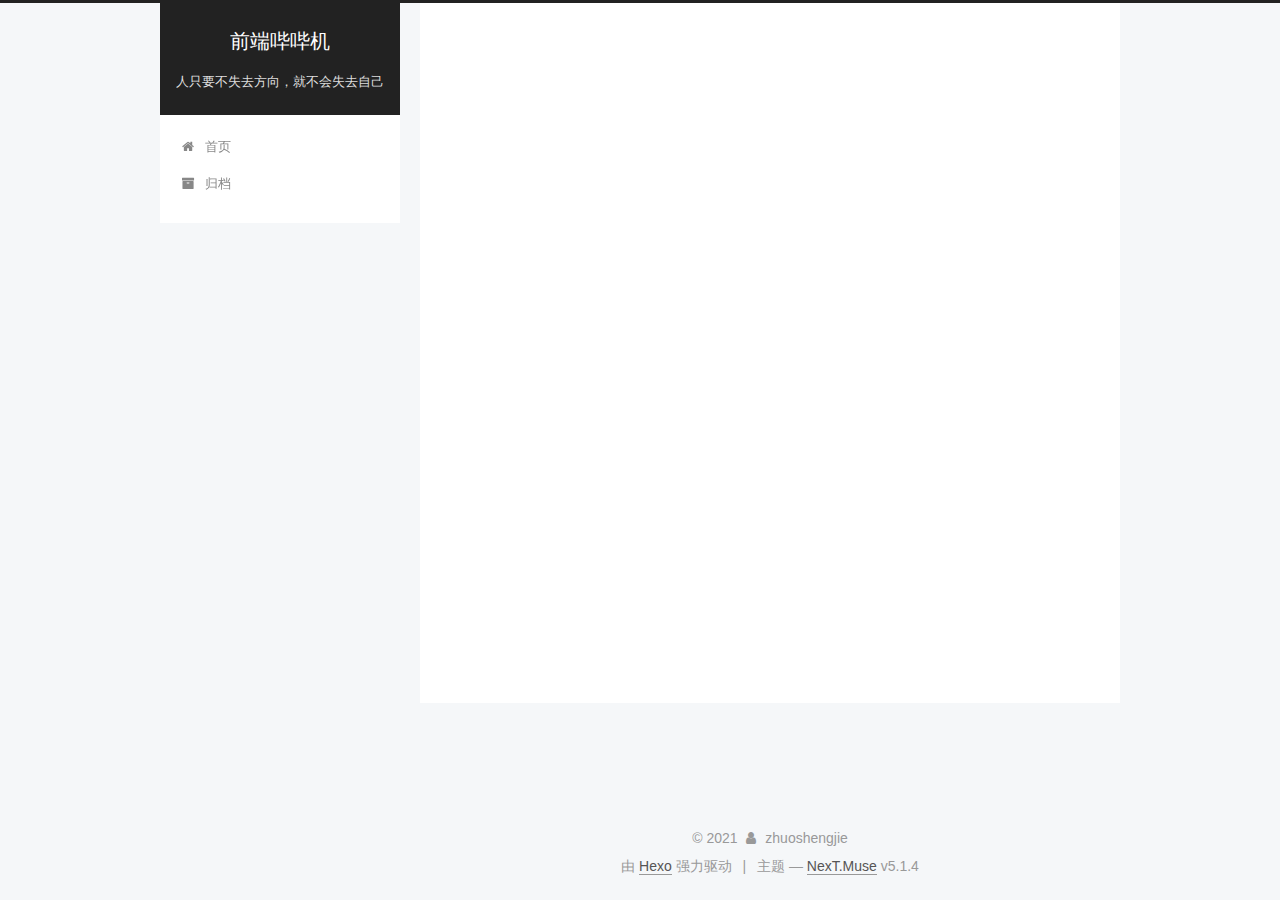
<file: 2021/04/24/firstEssay/index.html>
<!DOCTYPE html>



  


<html class="theme-next muse use-motion" lang="zh-Hans">
<head>
  <meta charset="UTF-8"/>
<meta http-equiv="X-UA-Compatible" content="IE=edge" />
<meta name="viewport" content="width=device-width, initial-scale=1, maximum-scale=1"/>
<meta name="theme-color" content="#222">









<meta http-equiv="Cache-Control" content="no-transform" />
<meta http-equiv="Cache-Control" content="no-siteapp" />
















  
  
  <link href="/lib/fancybox/source/jquery.fancybox.css?v=2.1.5" rel="stylesheet" type="text/css" />







<link href="/lib/font-awesome/css/font-awesome.min.css?v=4.6.2" rel="stylesheet" type="text/css" />

<link href="/css/main.css?v=5.1.4" rel="stylesheet" type="text/css" />


  <link rel="apple-touch-icon" sizes="180x180" href="/images/apple-touch-icon-next.png?v=5.1.4">


  <link rel="icon" type="image/png" sizes="32x32" href="/images/favicon-32x32-next.png?v=5.1.4">


  <link rel="icon" type="image/png" sizes="16x16" href="/images/favicon-16x16-next.png?v=5.1.4">


  <link rel="mask-icon" href="/images/logo.svg?v=5.1.4" color="#222">





  <meta name="keywords" content="Hexo, NexT" />










<meta name="description" content="title: 我的第一篇文章我的第一篇文章">
<meta property="og:type" content="article">
<meta property="og:title" content="前端哔哔机">
<meta property="og:url" content="http://example.com/2021/04/24/firstEssay/index.html">
<meta property="og:site_name" content="前端哔哔机">
<meta property="og:description" content="title: 我的第一篇文章我的第一篇文章">
<meta property="og:locale">
<meta property="article:published_time" content="2021-04-23T17:37:24.710Z">
<meta property="article:modified_time" content="2021-04-23T17:38:10.902Z">
<meta property="article:author" content="zhuoshengjie">
<meta name="twitter:card" content="summary">



<script type="text/javascript" id="hexo.configurations">
  var NexT = window.NexT || {};
  var CONFIG = {
    root: '',
    scheme: 'Muse',
    version: '5.1.4',
    sidebar: {"position":"left","display":"post","offset":12,"b2t":false,"scrollpercent":false,"onmobile":false},
    fancybox: true,
    tabs: true,
    motion: {"enable":true,"async":false,"transition":{"post_block":"fadeIn","post_header":"slideDownIn","post_body":"slideDownIn","coll_header":"slideLeftIn","sidebar":"slideUpIn"}},
    duoshuo: {
      userId: '0',
      author: '博主'
    },
    algolia: {
      applicationID: '',
      apiKey: '',
      indexName: '',
      hits: {"per_page":10},
      labels: {"input_placeholder":"Search for Posts","hits_empty":"We didn't find any results for the search: ${query}","hits_stats":"${hits} results found in ${time} ms"}
    }
  };
</script>



  <link rel="canonical" href="http://example.com/2021/04/24/firstEssay/"/>





  <title> | 前端哔哔机</title>
  








<meta name="generator" content="Hexo 5.4.0"></head>

<body itemscope itemtype="http://schema.org/WebPage" lang="zh-Hans">

  
  
    
  

  <div class="container sidebar-position-left page-post-detail">
    <div class="headband"></div>

    <header id="header" class="header" itemscope itemtype="http://schema.org/WPHeader">
      <div class="header-inner"><div class="site-brand-wrapper">
  <div class="site-meta ">
    

    <div class="custom-logo-site-title">
      <a href="/"  class="brand" rel="start">
        <span class="logo-line-before"><i></i></span>
        <span class="site-title">前端哔哔机</span>
        <span class="logo-line-after"><i></i></span>
      </a>
    </div>
      
        <p class="site-subtitle">人只要不失去方向，就不会失去自己</p>
      
  </div>

  <div class="site-nav-toggle">
    <button>
      <span class="btn-bar"></span>
      <span class="btn-bar"></span>
      <span class="btn-bar"></span>
    </button>
  </div>
</div>

<nav class="site-nav">
  

  
    <ul id="menu" class="menu">
      
        
        <li class="menu-item menu-item-home">
          <a href="/%20" rel="section">
            
              <i class="menu-item-icon fa fa-fw fa-home"></i> <br />
            
            首页
          </a>
        </li>
      
        
        <li class="menu-item menu-item-archives">
          <a href="/archives/%20" rel="section">
            
              <i class="menu-item-icon fa fa-fw fa-archive"></i> <br />
            
            归档
          </a>
        </li>
      

      
    </ul>
  

  
</nav>



 </div>
    </header>

    <main id="main" class="main">
      <div class="main-inner">
        <div class="content-wrap">
          <div id="content" class="content">
            

  <div id="posts" class="posts-expand">
    

  

  
  
  

  <article class="post post-type-normal" itemscope itemtype="http://schema.org/Article">
  
  
  
  <div class="post-block">
    <link itemprop="mainEntityOfPage" href="http://example.com/2021/04/24/firstEssay/">

    <span hidden itemprop="author" itemscope itemtype="http://schema.org/Person">
      <meta itemprop="name" content="">
      <meta itemprop="description" content="">
      <meta itemprop="image" content="/images/avatar.gif">
    </span>

    <span hidden itemprop="publisher" itemscope itemtype="http://schema.org/Organization">
      <meta itemprop="name" content="前端哔哔机">
    </span>

    
      <header class="post-header">

        
        
          <h1 class="post-title" itemprop="name headline"></h1>
        

        <div class="post-meta">
          <span class="post-time">
            
              <span class="post-meta-item-icon">
                <i class="fa fa-calendar-o"></i>
              </span>
              
                <span class="post-meta-item-text">发表于</span>
              
              <time title="创建于" itemprop="dateCreated datePublished" datetime="2021-04-24T01:37:24+08:00">
                2021-04-24
              </time>
            

            

            
          </span>

          

          
            
          

          
          

          

          

          

        </div>
      </header>
    

    
    
    
    <div class="post-body" itemprop="articleBody">

      
      

      
        <hr>
<h2 id="title-我的第一篇文章"><a href="#title-我的第一篇文章" class="headerlink" title=" title: 我的第一篇文章"></a> title: 我的第一篇文章</h2><p><strong>我的第一篇文章</strong></p>

      
    </div>
    
    
    

    

    

    

    <footer class="post-footer">
      

      
      
      

      
        <div class="post-nav">
          <div class="post-nav-next post-nav-item">
            
              <a href="/2021/04/24/hello-world/" rel="next" title="Hello World">
                <i class="fa fa-chevron-left"></i> Hello World
              </a>
            
          </div>

          <span class="post-nav-divider"></span>

          <div class="post-nav-prev post-nav-item">
            
          </div>
        </div>
      

      
      
    </footer>
  </div>
  
  
  
  </article>



    <div class="post-spread">
      
    </div>
  </div>


          </div>
          


          

  



        </div>
        
          
  
  <div class="sidebar-toggle">
    <div class="sidebar-toggle-line-wrap">
      <span class="sidebar-toggle-line sidebar-toggle-line-first"></span>
      <span class="sidebar-toggle-line sidebar-toggle-line-middle"></span>
      <span class="sidebar-toggle-line sidebar-toggle-line-last"></span>
    </div>
  </div>

  <aside id="sidebar" class="sidebar">
    
    <div class="sidebar-inner">

      

      
        <ul class="sidebar-nav motion-element">
          <li class="sidebar-nav-toc sidebar-nav-active" data-target="post-toc-wrap">
            文章目录
          </li>
          <li class="sidebar-nav-overview" data-target="site-overview-wrap">
            站点概览
          </li>
        </ul>
      

      <section class="site-overview-wrap sidebar-panel">
        <div class="site-overview">
          <div class="site-author motion-element" itemprop="author" itemscope itemtype="http://schema.org/Person">
            
              <p class="site-author-name" itemprop="name"></p>
              <p class="site-description motion-element" itemprop="description"></p>
          </div>

          <nav class="site-state motion-element">

            
              <div class="site-state-item site-state-posts">
              
                <a href="/archives/%20%7C%7C%20archive">
              
                  <span class="site-state-item-count">2</span>
                  <span class="site-state-item-name">日志</span>
                </a>
              </div>
            

            

            

          </nav>

          

          

          
          

          
          

          

        </div>
      </section>

      
      <!--noindex-->
        <section class="post-toc-wrap motion-element sidebar-panel sidebar-panel-active">
          <div class="post-toc">

            
              
            

            
              <div class="post-toc-content"><ol class="nav"><li class="nav-item nav-level-2"><a class="nav-link" href="#title-%E6%88%91%E7%9A%84%E7%AC%AC%E4%B8%80%E7%AF%87%E6%96%87%E7%AB%A0"><span class="nav-number">1.</span> <span class="nav-text"> title: 我的第一篇文章</span></a></li></ol></div>
            

          </div>
        </section>
      <!--/noindex-->
      

      

    </div>
  </aside>


        
      </div>
    </main>

    <footer id="footer" class="footer">
      <div class="footer-inner">
        <div class="copyright">&copy; <span itemprop="copyrightYear">2021</span>
  <span class="with-love">
    <i class="fa fa-user"></i>
  </span>
  <span class="author" itemprop="copyrightHolder">zhuoshengjie</span>

  
</div>


  <div class="powered-by">由 <a class="theme-link" target="_blank" href="https://hexo.io">Hexo</a> 强力驱动</div>



  <span class="post-meta-divider">|</span>



  <div class="theme-info">主题 &mdash; <a class="theme-link" target="_blank" href="https://github.com/iissnan/hexo-theme-next">NexT.Muse</a> v5.1.4</div>




        







        
      </div>
    </footer>

    
      <div class="back-to-top">
        <i class="fa fa-arrow-up"></i>
        
      </div>
    

    

  </div>

  

<script type="text/javascript">
  if (Object.prototype.toString.call(window.Promise) !== '[object Function]') {
    window.Promise = null;
  }
</script>









  












  
  
    <script type="text/javascript" src="/lib/jquery/index.js?v=2.1.3"></script>
  

  
  
    <script type="text/javascript" src="/lib/fastclick/lib/fastclick.min.js?v=1.0.6"></script>
  

  
  
    <script type="text/javascript" src="/lib/jquery_lazyload/jquery.lazyload.js?v=1.9.7"></script>
  

  
  
    <script type="text/javascript" src="/lib/velocity/velocity.min.js?v=1.2.1"></script>
  

  
  
    <script type="text/javascript" src="/lib/velocity/velocity.ui.min.js?v=1.2.1"></script>
  

  
  
    <script type="text/javascript" src="/lib/fancybox/source/jquery.fancybox.pack.js?v=2.1.5"></script>
  


  


  <script type="text/javascript" src="/js/src/utils.js?v=5.1.4"></script>

  <script type="text/javascript" src="/js/src/motion.js?v=5.1.4"></script>



  
  

  
  <script type="text/javascript" src="/js/src/scrollspy.js?v=5.1.4"></script>
<script type="text/javascript" src="/js/src/post-details.js?v=5.1.4"></script>



  


  <script type="text/javascript" src="/js/src/bootstrap.js?v=5.1.4"></script>



  


  




	





  





  












  





  

  

  

  
  

  

  

  

</body>
</html>
</file>
<file: css/main.css>
/* normalize.css v3.0.2 | MIT License | git.io/normalize */
html {
  font-family: sans-serif; /* 1 */
  -ms-text-size-adjust: 100%; /* 2 */
  -webkit-text-size-adjust: 100%; /* 2 */
}
body {
  margin: 0;
}
article,
aside,
details,
figcaption,
figure,
footer,
header,
hgroup,
main,
menu,
nav,
section,
summary {
  display: block;
}
audio,
canvas,
progress,
video {
  display: inline-block; /* 1 */
  vertical-align: baseline; /* 2 */
}
audio:not([controls]) {
  display: none;
  height: 0;
}
[hidden],
template {
  display: none;
}
a {
  background-color: transparent;
}
a:active,
a:hover {
  outline: 0;
}
abbr[title] {
  border-bottom: 1px dotted;
}
b,
strong {
  font-weight: bold;
}
dfn {
  font-style: italic;
}
h1 {
  font-size: 2em;
  margin: 0.67em 0;
}
mark {
  background: #ff0;
  color: #000;
}
small {
  font-size: 80%;
}
sub,
sup {
  font-size: 75%;
  line-height: 0;
  position: relative;
  vertical-align: baseline;
}
sup {
  top: -0.5em;
}
sub {
  bottom: -0.25em;
}
img {
  border: 0;
}
svg:not(:root) {
  overflow: hidden;
}
figure {
  margin: 1em 40px;
}
hr {
  -moz-box-sizing: content-box;
  box-sizing: content-box;
  height: 0;
}
pre {
  overflow: auto;
}
code,
kbd,
pre,
samp {
  font-family: monospace, monospace;
  font-size: 1em;
}
button,
input,
optgroup,
select,
textarea {
  color: inherit; /* 1 */
  font: inherit; /* 2 */
  margin: 0; /* 3 */
}
button {
  overflow: visible;
}
button,
select {
  text-transform: none;
}
button,
html input[type="button"],
input[type="reset"],
input[type="submit"] {
  -webkit-appearance: button; /* 2 */
  cursor: pointer; /* 3 */
}
button[disabled],
html input[disabled] {
  cursor: default;
}
button::-moz-focus-inner,
input::-moz-focus-inner {
  border: 0;
  padding: 0;
}
input {
  line-height: normal;
}
input[type="checkbox"],
input[type="radio"] {
  box-sizing: border-box; /* 1 */
  padding: 0; /* 2 */
}
input[type="number"]::-webkit-inner-spin-button,
input[type="number"]::-webkit-outer-spin-button {
  height: auto;
}
input[type="search"] {
  -webkit-appearance: textfield; /* 1 */
  -moz-box-sizing: content-box;
  -webkit-box-sizing: content-box; /* 2 */
  box-sizing: content-box;
}
input[type="search"]::-webkit-search-cancel-button,
input[type="search"]::-webkit-search-decoration {
  -webkit-appearance: none;
}
fieldset {
  border: 1px solid #c0c0c0;
  margin: 0 2px;
  padding: 0.35em 0.625em 0.75em;
}
legend {
  border: 0; /* 1 */
  padding: 0; /* 2 */
}
textarea {
  overflow: auto;
}
optgroup {
  font-weight: bold;
}
table {
  border-collapse: collapse;
  border-spacing: 0;
}
td,
th {
  padding: 0;
}
::selection {
  background: #262a30;
  color: #fff;
}
body {
  position: relative;
  font-family: 'Lato', "PingFang SC", "Microsoft YaHei", sans-serif;
  font-size: 14px;
  line-height: 2;
  color: #555;
  background: #f5f7f9;
}
@media (max-width: 767px) {
  body {
    padding-right: 0 !important;
  }
}
@media (min-width: 768px) and (max-width: 991px) {
  body {
    padding-right: 0 !important;
  }
}
@media (min-width: 1600px) {
  body {
    font-size: 16px;
  }
}
h1,
h2,
h3,
h4,
h5,
h6 {
  margin: 0;
  padding: 0;
  font-weight: bold;
  line-height: 1.5;
  font-family: 'Lato', "PingFang SC", "Microsoft YaHei", sans-serif;
}
h2,
h3,
h4,
h5,
h6 {
  margin: 20px 0 15px;
}
h1 {
  font-size: 22px;
}
@media (max-width: 767px) {
  h1 {
    font-size: 18px;
  }
}
h2 {
  font-size: 20px;
}
@media (max-width: 767px) {
  h2 {
    font-size: 16px;
  }
}
h3 {
  font-size: 18px;
}
@media (max-width: 767px) {
  h3 {
    font-size: 14px;
  }
}
h4 {
  font-size: 16px;
}
@media (max-width: 767px) {
  h4 {
    font-size: 12px;
  }
}
h5 {
  font-size: 14px;
}
@media (max-width: 767px) {
  h5 {
    font-size: 10px;
  }
}
h6 {
  font-size: 12px;
}
@media (max-width: 767px) {
  h6 {
    font-size: 8px;
  }
}
p {
  margin: 0 0 20px 0;
}
a {
  color: #555;
  text-decoration: none;
  outline: none;
  border-bottom: 1px solid #999;
  word-wrap: break-word;
}
a:hover {
  color: #222;
  border-bottom-color: #222;
}
blockquote {
  margin: 0;
  padding: 0;
}
img {
  display: block;
  margin: auto;
  max-width: 100%;
  height: auto;
}
hr {
  margin: 40px 0;
  height: 3px;
  border: none;
  background-color: #ddd;
  background-image: repeating-linear-gradient(-45deg, #fff, #fff 4px, transparent 4px, transparent 8px);
}
blockquote {
  padding: 0 15px;
  color: #666;
  border-left: 4px solid #ddd;
}
blockquote cite::before {
  content: "-";
  padding: 0 5px;
}
dt {
  font-weight: 700;
}
dd {
  margin: 0;
  padding: 0;
}
kbd {
  border: 1px solid #ccc;
  border-radius: 0.2em;
  box-shadow: 0.1em 0.1em 0.2em rgba(0,0,0,0.1);
  background-color: #f9f9f9;
  font-family: inherit;
  background-image: -webkit-linear-gradient(top, #eee, #fff, #eee);
  padding: 0.1em 0.3em;
  white-space: nowrap;
}
.text-left {
  text-align: left;
}
.text-center {
  text-align: center;
}
.text-right {
  text-align: right;
}
.text-justify {
  text-align: justify;
}
.text-nowrap {
  white-space: nowrap;
}
.text-lowercase {
  text-transform: lowercase;
}
.text-uppercase {
  text-transform: uppercase;
}
.text-capitalize {
  text-transform: capitalize;
}
.center-block {
  display: block;
  margin-left: auto;
  margin-right: auto;
}
.clearfix:before,
.clearfix:after {
  content: " ";
  display: table;
}
.clearfix:after {
  clear: both;
}
.pullquote {
  width: 45%;
}
.pullquote.left {
  float: left;
  margin-left: 5px;
  margin-right: 10px;
}
.pullquote.right {
  float: right;
  margin-left: 10px;
  margin-right: 5px;
}
.affix.affix.affix {
  position: fixed;
}
.translation {
  margin-top: -20px;
  font-size: 14px;
  color: #999;
}
.scrollbar-measure {
  width: 100px;
  height: 100px;
  overflow: scroll;
  position: absolute;
  top: -9999px;
}
.use-motion .motion-element {
  opacity: 0;
}
table {
  margin: 20px 0;
  width: 100%;
  border-collapse: collapse;
  border-spacing: 0;
  border: 1px solid #ddd;
  font-size: 14px;
  table-layout: fixed;
  word-wrap: break-all;
}
table>tbody>tr:nth-of-type(odd) {
  background-color: #f9f9f9;
}
table>tbody>tr:hover {
  background-color: #f5f5f5;
}
caption,
th,
td {
  padding: 8px;
  text-align: left;
  vertical-align: middle;
  font-weight: normal;
}
th,
td {
  border-bottom: 3px solid #ddd;
  border-right: 1px solid #eee;
}
th {
  padding-bottom: 10px;
  font-weight: 700;
}
td {
  border-bottom-width: 1px;
}
html,
body {
  height: 100%;
}
.container {
  position: relative;
  min-height: 100%;
}
.header-inner {
  margin: 0 auto;
  padding: 100px 0 70px;
  width: 700px;
}
@media (min-width: 1600px) {
  .container .header-inner {
    width: 900px;
  }
}
.main {
  padding-bottom: 150px;
}
.main-inner {
  margin: 0 auto;
  width: 700px;
}
@media (min-width: 1600px) {
  .container .main-inner {
    width: 900px;
  }
}
.footer {
  position: absolute;
  left: 0;
  bottom: 0;
  width: 100%;
  min-height: 50px;
}
.footer-inner {
  box-sizing: border-box;
  margin: 20px auto;
  width: 700px;
}
@media (min-width: 1600px) {
  .container .footer-inner {
    width: 900px;
  }
}
pre,
.highlight {
  overflow: auto;
  margin: 20px 0;
  padding: 0;
  font-size: 13px;
  color: #4d4d4c;
  background: #f7f7f7;
  line-height: 1.6;
}
pre,
code {
  font-family: consolas, Menlo, "PingFang SC", "Microsoft YaHei", monospace;
}
code {
  padding: 2px 4px;
  word-wrap: break-word;
  color: #555;
  background: #eee;
  border-radius: 3px;
  font-size: 13px;
}
pre {
  padding: 10px;
}
pre code {
  padding: 0;
  color: #4d4d4c;
  background: none;
  text-shadow: none;
}
.highlight {
  border-radius: 1px;
}
.highlight pre {
  border: none;
  margin: 0;
  padding: 10px 0;
}
.highlight table {
  margin: 0;
  width: auto;
  border: none;
}
.highlight td {
  border: none;
  padding: 0;
}
.highlight figcaption {
  font-size: 1em;
  color: #4d4d4c;
  line-height: 1em;
  margin-bottom: 1em;
}
.highlight figcaption:before,
.highlight figcaption:after {
  content: " ";
  display: table;
}
.highlight figcaption:after {
  clear: both;
}
.highlight figcaption a {
  float: right;
  color: #4d4d4c;
}
.highlight figcaption a:hover {
  border-bottom-color: #4d4d4c;
}
.highlight .gutter pre {
  padding-left: 10px;
  padding-right: 10px;
  color: #869194;
  text-align: right;
  background-color: #eff2f3;
}
.highlight .code pre {
  width: 100%;
  padding-left: 10px;
  padding-right: 10px;
  background-color: #f7f7f7;
}
.highlight .line {
  height: 20px;
}
.gutter {
  -webkit-user-select: none;
  -moz-user-select: none;
  -ms-user-select: none;
  user-select: none;
}
.gist table {
  width: auto;
}
.gist table td {
  border: none;
}
pre .deletion {
  background: #fdd;
}
pre .addition {
  background: #dfd;
}
pre .meta {
  color: #8959a8;
}
pre .comment {
  color: #8e908c;
}
pre .variable,
pre .attribute,
pre .tag,
pre .regexp,
pre .ruby .constant,
pre .xml .tag .title,
pre .xml .pi,
pre .xml .doctype,
pre .html .doctype,
pre .css .id,
pre .css .class,
pre .css .pseudo {
  color: #c82829;
}
pre .number,
pre .preprocessor,
pre .built_in,
pre .literal,
pre .params,
pre .constant,
pre .command {
  color: #f5871f;
}
pre .ruby .class .title,
pre .css .rules .attribute,
pre .string,
pre .value,
pre .inheritance,
pre .header,
pre .ruby .symbol,
pre .xml .cdata,
pre .special,
pre .number,
pre .formula {
  color: #718c00;
}
pre .title,
pre .css .hexcolor {
  color: #3e999f;
}
pre .function,
pre .python .decorator,
pre .python .title,
pre .ruby .function .title,
pre .ruby .title .keyword,
pre .perl .sub,
pre .javascript .title,
pre .coffeescript .title {
  color: #4271ae;
}
pre .keyword,
pre .javascript .function {
  color: #8959a8;
}
.full-image.full-image.full-image.full-image {
  border: none;
  max-width: 100%;
  width: auto;
  margin: 20px auto 25px;
}
@media (min-width: 992px) {
  .full-image.full-image.full-image.full-image {
    max-width: none;
    width: 118%;
    margin: 0 -9%;
  }
}
.blockquote-center,
.page-home .post-type-quote blockquote,
.page-post-detail .post-type-quote blockquote {
  position: relative;
  margin: 40px 0;
  padding: 0;
  border-left: none;
  text-align: center;
}
.blockquote-center::before,
.page-home .post-type-quote blockquote::before,
.page-post-detail .post-type-quote blockquote::before,
.blockquote-center::after,
.page-home .post-type-quote blockquote::after,
.page-post-detail .post-type-quote blockquote::after {
  position: absolute;
  content: ' ';
  display: block;
  width: 100%;
  height: 24px;
  opacity: 0.2;
  background-repeat: no-repeat;
  background-position: 0 -6px;
  background-size: 22px 22px;
}
.blockquote-center::before,
.page-home .post-type-quote blockquote::before,
.page-post-detail .post-type-quote blockquote::before {
  top: -20px;
  background-image: url("../images/quote-l.svg");
  border-top: 1px solid #ccc;
}
.blockquote-center::after,
.page-home .post-type-quote blockquote::after,
.page-post-detail .post-type-quote blockquote::after {
  bottom: -20px;
  background-image: url("../images/quote-r.svg");
  border-bottom: 1px solid #ccc;
  background-position: 100% 8px;
}
.blockquote-center p,
.page-home .post-type-quote blockquote p,
.page-post-detail .post-type-quote blockquote p,
.blockquote-center div,
.page-home .post-type-quote blockquote div,
.page-post-detail .post-type-quote blockquote div {
  text-align: center;
}
.post .post-body .group-picture img {
  box-sizing: border-box;
  padding: 0 3px;
  border: none;
}
.post .group-picture-row {
  overflow: hidden;
  margin-top: 6px;
}
.post .group-picture-row:first-child {
  margin-top: 0;
}
.post .group-picture-column {
  float: left;
}
.page-post-detail .post-body .group-picture-column {
  float: none;
  margin-top: 10px;
  width: auto !important;
}
.page-post-detail .post-body .group-picture-column img {
  margin: 0 auto;
}
.page-archive .group-picture-container {
  overflow: hidden;
}
.page-archive .group-picture-row {
  float: left;
}
.page-archive .group-picture-row:first-child {
  margin-top: 6px;
}
.page-archive .group-picture-column {
  max-width: 150px;
  max-height: 150px;
}
.post-body .note {
  position: relative;
  padding: 15px;
  margin-bottom: 20px;
  border: 1px solid #eee;
  border-left-width: 5px;
  border-radius: 3px;
}
.post-body .note h2,
.post-body .note h3,
.post-body .note h4,
.post-body .note h5,
.post-body .note h6 {
  margin-top: 0;
  margin-bottom: 0;
  border-bottom: initial;
  padding-top: 0 !important;
}
.post-body .note p:first-child,
.post-body .note ul:first-child,
.post-body .note ol:first-child,
.post-body .note table:first-child,
.post-body .note pre:first-child,
.post-body .note blockquote:first-child {
  margin-top: 0;
}
.post-body .note p:last-child,
.post-body .note ul:last-child,
.post-body .note ol:last-child,
.post-body .note table:last-child,
.post-body .note pre:last-child,
.post-body .note blockquote:last-child {
  margin-bottom: 0;
}
.post-body .note.default {
  border-left-color: #777;
}
.post-body .note.default h2,
.post-body .note.default h3,
.post-body .note.default h4,
.post-body .note.default h5,
.post-body .note.default h6 {
  color: #777;
}
.post-body .note.primary {
  border-left-color: #6f42c1;
}
.post-body .note.primary h2,
.post-body .note.primary h3,
.post-body .note.primary h4,
.post-body .note.primary h5,
.post-body .note.primary h6 {
  color: #6f42c1;
}
.post-body .note.info {
  border-left-color: #428bca;
}
.post-body .note.info h2,
.post-body .note.info h3,
.post-body .note.info h4,
.post-body .note.info h5,
.post-body .note.info h6 {
  color: #428bca;
}
.post-body .note.success {
  border-left-color: #5cb85c;
}
.post-body .note.success h2,
.post-body .note.success h3,
.post-body .note.success h4,
.post-body .note.success h5,
.post-body .note.success h6 {
  color: #5cb85c;
}
.post-body .note.warning {
  border-left-color: #f0ad4e;
}
.post-body .note.warning h2,
.post-body .note.warning h3,
.post-body .note.warning h4,
.post-body .note.warning h5,
.post-body .note.warning h6 {
  color: #f0ad4e;
}
.post-body .note.danger {
  border-left-color: #d9534f;
}
.post-body .note.danger h2,
.post-body .note.danger h3,
.post-body .note.danger h4,
.post-body .note.danger h5,
.post-body .note.danger h6 {
  color: #d9534f;
}
.post-body .label {
  display: inline;
  padding: 0 2px;
  white-space: nowrap;
}
.post-body .label.default {
  background-color: #f0f0f0;
}
.post-body .label.primary {
  background-color: #efe6f7;
}
.post-body .label.info {
  background-color: #e5f2f8;
}
.post-body .label.success {
  background-color: #e7f4e9;
}
.post-body .label.warning {
  background-color: #fcf6e1;
}
.post-body .label.danger {
  background-color: #fae8eb;
}
.post-body .tabs {
  position: relative;
  display: block;
  margin-bottom: 20px;
  padding-top: 10px;
}
.post-body .tabs ul.nav-tabs {
  margin: 0;
  padding: 0;
  display: flex;
  margin-bottom: -1px;
}
@media (max-width: 413px) {
  .post-body .tabs ul.nav-tabs {
    display: block;
    margin-bottom: 5px;
  }
}
.post-body .tabs ul.nav-tabs li.tab {
  list-style-type: none !important;
  margin: 0 0.25em 0 0;
  border-top: 3px solid transparent;
  border-left: 1px solid transparent;
  border-right: 1px solid transparent;
}
@media (max-width: 413px) {
  .post-body .tabs ul.nav-tabs li.tab {
    margin: initial;
    border-top: 1px solid transparent;
    border-left: 3px solid transparent;
    border-right: 1px solid transparent;
    border-bottom: 1px solid transparent;
  }
}
.post-body .tabs ul.nav-tabs li.tab a {
  outline: 0;
  border-bottom: initial;
  display: block;
  line-height: 1.8em;
  padding: 0.25em 0.75em;
  transition-duration: 0.2s;
  transition-timing-function: ease-out;
  transition-delay: 0s;
}
.post-body .tabs ul.nav-tabs li.tab a i {
  width: 1.285714285714286em;
}
.post-body .tabs ul.nav-tabs li.tab.active {
  border-top: 3px solid #fc6423;
  border-left: 1px solid #ddd;
  border-right: 1px solid #ddd;
  background-color: #fff;
}
@media (max-width: 413px) {
  .post-body .tabs ul.nav-tabs li.tab.active {
    border-top: 1px solid #ddd;
    border-left: 3px solid #fc6423;
    border-right: 1px solid #ddd;
    border-bottom: 1px solid #ddd;
  }
}
.post-body .tabs ul.nav-tabs li.tab.active a {
  cursor: default;
  color: #555;
}
.post-body .tabs .tab-content {
  background-color: #fff;
}
.post-body .tabs .tab-content .tab-pane {
  border: 1px solid #ddd;
  padding: 20px 20px 0 20px;
}
.post-body .tabs .tab-content .tab-pane:not(.active) {
  display: none !important;
}
.post-body .tabs .tab-content .tab-pane.active {
  display: block !important;
}
.btn {
  display: inline-block;
  padding: 0 20px;
  font-size: 14px;
  color: #555;
  background: #fff;
  border: 2px solid #555;
  text-decoration: none;
  border-radius: 2px;
  transition-property: background-color;
  transition-duration: 0.2s;
  transition-timing-function: ease-in-out;
  transition-delay: 0s;
  line-height: 2;
}
.btn:hover {
  border-color: #222;
  color: #fff;
  background: #222;
}
.btn +.btn {
  margin: 0 0 8px 8px;
}
.btn .fa-fw {
  width: 1.285714285714286em;
  text-align: left;
}
.btn-bar {
  display: block;
  width: 22px;
  height: 2px;
  background: #555;
  border-radius: 1px;
}
.btn-bar+.btn-bar {
  margin-top: 4px;
}
.pagination {
  margin: 120px 0 40px;
  text-align: center;
  border-top: 1px solid #eee;
}
.page-number-basic,
.pagination .prev,
.pagination .next,
.pagination .page-number,
.pagination .space {
  display: inline-block;
  position: relative;
  top: -1px;
  margin: 0 10px;
  padding: 0 11px;
}
@media (max-width: 767px) {
  .page-number-basic,
  .pagination .prev,
  .pagination .next,
  .pagination .page-number,
  .pagination .space {
    margin: 0 5px;
  }
}
.pagination .prev,
.pagination .next,
.pagination .page-number {
  border-bottom: 0;
  border-top: 1px solid #eee;
  transition-property: border-color;
  transition-duration: 0.2s;
  transition-timing-function: ease-in-out;
  transition-delay: 0s;
}
.pagination .prev:hover,
.pagination .next:hover,
.pagination .page-number:hover {
  border-top-color: #222;
}
.pagination .space {
  padding: 0;
  margin: 0;
}
.pagination .prev {
  margin-left: 0;
}
.pagination .next {
  margin-right: 0;
}
.pagination .page-number.current {
  color: #fff;
  background: #ccc;
  border-top-color: #ccc;
}
@media (max-width: 767px) {
  .pagination {
    border-top: none;
  }
  .pagination .prev,
  .pagination .next,
  .pagination .page-number {
    margin-bottom: 10px;
    border-top: 0;
    border-bottom: 1px solid #eee;
    padding: 0 10px;
  }
  .pagination .prev:hover,
  .pagination .next:hover,
  .pagination .page-number:hover {
    border-bottom-color: #222;
  }
}
.comments {
  margin: 60px 20px 0;
}
.tag-cloud {
  text-align: center;
}
.tag-cloud a {
  display: inline-block;
  margin: 10px;
}
.back-to-top {
  box-sizing: border-box;
  position: fixed;
  bottom: -100px;
  right: 30px;
  z-index: 1050;
  padding: 0 6px;
  width: 24px;
  background: #222;
  font-size: 12px;
  opacity: 0.6;
  color: #fff;
  cursor: pointer;
  text-align: center;
  -webkit-transform: translateZ(0);
  transition-property: bottom;
  transition-duration: 0.2s;
  transition-timing-function: ease-in-out;
  transition-delay: 0s;
}
@media (min-width: 768px) and (max-width: 991px) {
  .back-to-top {
    display: none !important;
  }
}
@media (max-width: 767px) {
  .back-to-top {
    display: none !important;
  }
}
.back-to-top.back-to-top-on {
  bottom: 30px;
}
.header {
  background: transparent;
}
.header-inner {
  position: relative;
}
.headband {
  height: 3px;
  background: #222;
}
.site-meta {
  margin: 0;
  text-align: center;
}
@media (max-width: 767px) {
  .site-meta {
    text-align: center;
  }
}
.brand {
  position: relative;
  display: inline-block;
  padding: 0 40px;
  color: #fff;
  background: #222;
  border-bottom: none;
}
.brand:hover {
  color: #fff;
}
.logo {
  display: inline-block;
  margin-right: 5px;
  line-height: 36px;
  vertical-align: top;
}
.site-title {
  display: inline-block;
  vertical-align: top;
  line-height: 36px;
  font-size: 20px;
  font-weight: normal;
  font-family: 'Lato', "PingFang SC", "Microsoft YaHei", sans-serif;
}
.site-subtitle {
  margin-top: 10px;
  font-size: 13px;
  color: #ddd;
}
.use-motion .brand {
  opacity: 0;
}
.use-motion .logo,
.use-motion .site-title,
.use-motion .site-subtitle {
  opacity: 0;
  position: relative;
  top: -10px;
}
.site-nav-toggle {
  display: none;
  position: absolute;
  top: 10px;
  left: 10px;
}
@media (max-width: 767px) {
  .site-nav-toggle {
    display: block;
  }
}
.site-nav-toggle button {
  margin-top: 2px;
  padding: 9px 10px;
  background: transparent;
  border: none;
}
@media (max-width: 767px) {
  .site-nav {
    display: none;
    margin: 0 -10px;
    padding: 0 10px;
    clear: both;
    border-top: 1px solid #ddd;
  }
}
@media (min-width: 768px) and (max-width: 991px) {
  .site-nav {
    display: block !important;
  }
}
@media (min-width: 992px) {
  .site-nav {
    display: block !important;
  }
}
.menu {
  margin-top: 20px;
  padding-left: 0;
  text-align: center;
}
.menu .menu-item {
  display: inline-block;
  margin: 0 10px;
  list-style: none;
}
@media screen and (max-width: 767px) {
  .menu .menu-item {
    margin-top: 10px;
  }
}
.menu .menu-item a {
  display: block;
  font-size: 13px;
  line-height: inherit;
  border-bottom: 1px solid transparent;
  transition-property: border-color;
  transition-duration: 0.2s;
  transition-timing-function: ease-in-out;
  transition-delay: 0s;
}
.menu .menu-item a:hover,
.menu-item-active a {
  border-bottom-color: #222;
}
.menu .menu-item .fa {
  margin-right: 5px;
}
.use-motion .menu-item {
  opacity: 0;
}
.post-body {
  font-family: 'Lato', "PingFang SC", "Microsoft YaHei", sans-serif;
}
@media (max-width: 767px) {
  .post-body {
    word-break: break-word;
  }
}
.post-body .fancybox img {
  display: block !important;
  margin: 0 auto;
  cursor: pointer;
  cursor: zoom-in;
  cursor: -webkit-zoom-in;
}
.post-body .image-caption,
.post-body .figure .caption {
  margin: -20px auto 15px;
  text-align: center;
  font-size: 14px;
  color: #999;
  font-weight: bold;
  line-height: 1;
}
.post-sticky-flag {
  display: inline-block;
  font-size: 16px;
  -ms-transform: rotate(30deg);
  -webkit-transform: rotate(30deg);
  -moz-transform: rotate(30deg);
  -ms-transform: rotate(30deg);
  -o-transform: rotate(30deg);
  transform: rotate(30deg);
}
.use-motion .post-block,
.use-motion .pagination,
.use-motion .comments {
  opacity: 0;
}
.use-motion .post-header {
  opacity: 0;
}
.use-motion .post-body {
  opacity: 0;
}
.use-motion .collection-title {
  opacity: 0;
}
.posts-expand {
  padding-top: 40px;
}
@media (max-width: 767px) {
  .posts-expand {
    margin: 0 20px;
  }
  .post-body pre .gutter pre {
    padding-right: 10px;
  }
  .post-body .highlight {
    margin-left: 0px;
    margin-right: 0px;
    padding: 0;
  }
  .post-body .highlight .gutter pre {
    padding-right: 10px;
  }
}
@media (min-width: 992px) {
  .posts-expand .post-body {
    text-align: justify;
  }
}
.posts-expand .post-body h2,
.posts-expand .post-body h3,
.posts-expand .post-body h4,
.posts-expand .post-body h5,
.posts-expand .post-body h6 {
  padding-top: 10px;
}
.posts-expand .post-body h2 .header-anchor,
.posts-expand .post-body h3 .header-anchor,
.posts-expand .post-body h4 .header-anchor,
.posts-expand .post-body h5 .header-anchor,
.posts-expand .post-body h6 .header-anchor {
  float: right;
  margin-left: 10px;
  color: #ccc;
  border-bottom-style: none;
  visibility: hidden;
}
.posts-expand .post-body h2 .header-anchor:hover,
.posts-expand .post-body h3 .header-anchor:hover,
.posts-expand .post-body h4 .header-anchor:hover,
.posts-expand .post-body h5 .header-anchor:hover,
.posts-expand .post-body h6 .header-anchor:hover {
  color: inherit;
}
.posts-expand .post-body h2:hover .header-anchor,
.posts-expand .post-body h3:hover .header-anchor,
.posts-expand .post-body h4:hover .header-anchor,
.posts-expand .post-body h5:hover .header-anchor,
.posts-expand .post-body h6:hover .header-anchor {
  visibility: visible;
}
.posts-expand .post-body ul li {
  list-style: circle;
}
.posts-expand .post-body img {
  box-sizing: border-box;
  margin: auto;
  padding: 3px;
  border: 1px solid #ddd;
}
.posts-expand .post-body .fancybox img {
  margin: 0 auto 25px;
}
@media (max-width: 767px) {
  .posts-collapse {
    margin: 0 20px;
  }
  .posts-collapse .post-title,
  .posts-collapse .post-meta {
    display: block;
    width: auto;
    text-align: left;
  }
}
.posts-collapse {
  position: relative;
  z-index: 1010;
  margin-left: 55px;
}
.posts-collapse::after {
  content: " ";
  position: absolute;
  top: 20px;
  left: 0;
  margin-left: -2px;
  width: 4px;
  height: 100%;
  background: #f5f5f5;
  z-index: -1;
}
@media (max-width: 767px) {
  .posts-collapse {
    margin: 0 20px;
  }
}
.posts-collapse .collection-title {
  position: relative;
  margin: 60px 0;
}
.posts-collapse .collection-title h1,
.posts-collapse .collection-title h2 {
  margin-left: 20px;
}
.posts-collapse .collection-title small {
  color: #bbb;
  margin-left: 5px;
}
.posts-collapse .collection-title::before {
  content: " ";
  position: absolute;
  left: 0;
  top: 50%;
  margin-left: -4px;
  margin-top: -4px;
  width: 8px;
  height: 8px;
  background: #bbb;
  border-radius: 50%;
}
.posts-collapse .post {
  margin: 30px 0;
}
.posts-collapse .post-header {
  position: relative;
  transition-duration: 0.2s;
  transition-timing-function: ease-in-out;
  transition-delay: 0s;
  transition-property: border;
  border-bottom: 1px dashed #ccc;
}
.posts-collapse .post-header::before {
  content: " ";
  position: absolute;
  left: 0;
  top: 12px;
  width: 6px;
  height: 6px;
  margin-left: -4px;
  background: #bbb;
  border-radius: 50%;
  border: 1px solid #fff;
  transition-duration: 0.2s;
  transition-timing-function: ease-in-out;
  transition-delay: 0s;
  transition-property: background;
}
.posts-collapse .post-header:hover {
  border-bottom-color: #666;
}
.posts-collapse .post-header:hover::before {
  background: #222;
}
.posts-collapse .post-meta {
  position: absolute;
  font-size: 12px;
  left: 20px;
  top: 5px;
}
.posts-collapse .post-comments-count {
  display: none;
}
.posts-collapse .post-title {
  margin-left: 60px;
  font-size: 16px;
  font-weight: normal;
  line-height: inherit;
}
.posts-collapse .post-title::after {
  margin-left: 3px;
  opacity: 0.6;
}
.posts-collapse .post-title a {
  color: #666;
  border-bottom: none;
}
.page-home .post-type-quote .post-header,
.page-post-detail .post-type-quote .post-header,
.page-home .post-type-quote .post-tags,
.page-post-detail .post-type-quote .post-tags {
  display: none;
}
.posts-expand .post-title {
  text-align: center;
  word-break: break-word;
  font-weight: 400;
}
.posts-expand .post-title-link {
  display: inline-block;
  position: relative;
  color: #555;
  border-bottom: none;
  line-height: 1.2;
  vertical-align: top;
}
.posts-expand .post-title-link::before {
  content: "";
  position: absolute;
  width: 100%;
  height: 2px;
  bottom: 0;
  left: 0;
  background-color: #000;
  visibility: hidden;
  -webkit-transform: scaleX(0);
  -moz-transform: scaleX(0);
  -ms-transform: scaleX(0);
  -o-transform: scaleX(0);
  transform: scaleX(0);
  transition-duration: 0.2s;
  transition-timing-function: ease-in-out;
  transition-delay: 0s;
}
.posts-expand .post-title-link:hover::before {
  visibility: visible;
  -webkit-transform: scaleX(1);
  -moz-transform: scaleX(1);
  -ms-transform: scaleX(1);
  -o-transform: scaleX(1);
  transform: scaleX(1);
}
.posts-expand .post-title-link .fa {
  font-size: 16px;
}
.posts-expand .post-meta {
  margin: 3px 0 60px 0;
  color: #999;
  font-family: 'Lato', "PingFang SC", "Microsoft YaHei", sans-serif;
  font-size: 12px;
  text-align: center;
}
.posts-expand .post-meta .post-category-list {
  display: inline-block;
  margin: 0;
  padding: 3px;
}
.posts-expand .post-meta .post-category-list-link {
  color: #999;
}
.posts-expand .post-meta .post-description {
  font-size: 14px;
  margin-top: 2px;
}
.post-meta-divider {
  margin: 0 0.5em;
}
.post-meta-item-icon {
  margin-right: 3px;
}
@media (min-width: 768px) and (max-width: 991px) {
  .post-meta-item-icon {
    display: inline-block;
  }
}
@media (max-width: 767px) {
  .post-meta-item-icon {
    display: inline-block;
  }
}
@media (min-width: 768px) and (max-width: 991px) {
  .post-meta-item-text {
    display: none;
  }
}
@media (max-width: 767px) {
  .post-meta-item-text {
    display: none;
  }
}
@media (max-width: 767px) {
  .posts-expand .post-comments-count {
    display: none;
  }
}
.post-button {
  margin-top: 40px;
}
.posts-expand .post-tags {
  margin-top: 40px;
  text-align: center;
}
.posts-expand .post-tags a {
  display: inline-block;
  margin-right: 10px;
  font-size: 13px;
}
.post-nav {
  display: table;
  margin-top: 15px;
  width: 100%;
  border-top: 1px solid #eee;
}
.post-nav-divider {
  display: table-cell;
  width: 10%;
}
.post-nav-item {
  display: table-cell;
  padding: 10px 0 0 0;
  width: 45%;
  vertical-align: top;
}
.post-nav-item a {
  position: relative;
  display: block;
  line-height: 25px;
  font-size: 14px;
  color: #555;
  border-bottom: none;
}
.post-nav-item a:hover {
  color: #222;
  border-bottom: none;
}
.post-nav-item a:active {
  top: 2px;
}
.post-nav-item .fa {
  position: absolute;
  top: 8px;
  left: 0;
  font-size: 12px;
}
.post-nav-next a {
  padding-left: 15px;
}
.post-nav-prev {
  text-align: right;
}
.post-nav-prev a {
  padding-right: 15px;
}
.post-nav-prev .fa {
  right: 0;
  left: auto;
}
.posts-expand .post-eof {
  display: block;
  margin: 80px auto 60px;
  width: 8%;
  height: 1px;
  background: #ccc;
  text-align: center;
}
.post:last-child .post-eof.post-eof.post-eof {
  display: none;
}
.post-gallery {
  display: table;
  table-layout: fixed;
  width: 100%;
  border-collapse: separate;
}
.post-gallery-row {
  display: table-row;
}
.post-gallery .post-gallery-img {
  display: table-cell;
  text-align: center;
  vertical-align: middle;
  border: none;
}
.post-gallery .post-gallery-img img {
  max-width: 100%;
  max-height: 100%;
  border: none;
}
.fancybox-close,
.fancybox-close:hover {
  border: none;
}
.rtl.post-body p,
.rtl.post-body a,
.rtl.post-body h1,
.rtl.post-body h2,
.rtl.post-body h3,
.rtl.post-body h4,
.rtl.post-body h5,
.rtl.post-body h6,
.rtl.post-body li,
.rtl.post-body ul,
.rtl.post-body ol {
  direction: rtl;
  font-family: UKIJ Ekran;
}
.rtl.post-title {
  font-family: UKIJ Ekran;
}
.sidebar {
  position: fixed;
  right: 0;
  top: 0;
  bottom: 0;
  width: 0;
  z-index: 1040;
  box-shadow: inset 0 2px 6px #000;
  background: #222;
  -webkit-transform: translateZ(0);
}
.sidebar a {
  color: #999;
  border-bottom-color: #555;
}
.sidebar a:hover {
  color: #eee;
}
@media (min-width: 768px) and (max-width: 991px) {
  .sidebar {
    display: none !important;
  }
}
@media (max-width: 767px) {
  .sidebar {
    display: none !important;
  }
}
.sidebar-inner {
  position: relative;
  padding: 20px 10px;
  color: #999;
  text-align: center;
}
.site-overview-wrap {
  overflow: hidden;
}
.site-overview {
  overflow-y: auto;
  overflow-x: hidden;
}
.sidebar-toggle {
  position: fixed;
  right: 30px;
  bottom: 45px;
  width: 14px;
  height: 14px;
  padding: 5px;
  background: #222;
  line-height: 0;
  z-index: 1050;
  cursor: pointer;
  -webkit-transform: translateZ(0);
}
@media (min-width: 768px) and (max-width: 991px) {
  .sidebar-toggle {
    display: none !important;
  }
}
@media (max-width: 767px) {
  .sidebar-toggle {
    display: none !important;
  }
}
.sidebar-toggle-line {
  position: relative;
  display: inline-block;
  vertical-align: top;
  height: 2px;
  width: 100%;
  background: #fff;
  margin-top: 3px;
}
.sidebar-toggle-line:first-child {
  margin-top: 0;
}
.site-author-image {
  display: block;
  margin: 0 auto;
  padding: 2px;
  max-width: 120px;
  height: auto;
  border: 1px solid #eee;
}
.site-author-name {
  margin: 0;
  text-align: center;
  color: #222;
  font-weight: 600;
}
.site-description {
  margin-top: 0;
  text-align: center;
  font-size: 13px;
  color: #999;
}
.site-state {
  overflow: hidden;
  line-height: 1.4;
  white-space: nowrap;
  text-align: center;
}
.site-state-item {
  display: inline-block;
  padding: 0 15px;
  border-left: 1px solid #eee;
}
.site-state-item:first-child {
  border-left: none;
}
.site-state-item a {
  border-bottom: none;
}
.site-state-item-count {
  display: block;
  text-align: center;
  color: inherit;
  font-weight: 600;
  font-size: 16px;
}
.site-state-item-name {
  font-size: 13px;
  color: #999;
}
.feed-link {
  margin-top: 20px;
}
.feed-link a {
  display: inline-block;
  padding: 0 15px;
  color: #fc6423;
  border: 1px solid #fc6423;
  border-radius: 4px;
}
.feed-link a i {
  color: #fc6423;
  font-size: 14px;
}
.feed-link a:hover {
  color: #fff;
  background: #fc6423;
}
.feed-link a:hover i {
  color: #fff;
}
.links-of-author {
  margin-top: 20px;
}
.links-of-author a {
  display: inline-block;
  vertical-align: middle;
  margin-right: 10px;
  margin-bottom: 10px;
  border-bottom-color: #555;
  font-size: 13px;
}
.links-of-author a:before {
  display: inline-block;
  vertical-align: middle;
  margin-right: 3px;
  content: " ";
  width: 4px;
  height: 4px;
  border-radius: 50%;
  background: #a12fdb;
}
.links-of-blogroll {
  font-size: 13px;
}
.links-of-blogroll-title {
  margin-top: 20px;
  font-size: 14px;
  font-weight: 600;
}
.links-of-blogroll-list {
  margin: 0;
  padding: 0;
  list-style: none;
}
.links-of-blogroll-item {
  padding: 2px 10px;
}
.links-of-blogroll-item a {
  max-width: 280px;
  box-sizing: border-box;
  display: inline-block;
  overflow: hidden;
  white-space: nowrap;
  text-overflow: ellipsis;
}
.sidebar-nav {
  margin: 0 0 20px;
  padding-left: 0;
}
.sidebar-nav li {
  display: inline-block;
  cursor: pointer;
  border-bottom: 1px solid transparent;
  font-size: 14px;
  color: #555;
}
.sidebar-nav li:hover {
  color: #fc6423;
}
.page-post-detail .sidebar-nav-toc {
  padding: 0 5px;
}
.page-post-detail .sidebar-nav-overview {
  margin-left: 10px;
}
.sidebar-nav .sidebar-nav-active {
  color: #fc6423;
  border-bottom-color: #fc6423;
}
.sidebar-nav .sidebar-nav-active:hover {
  color: #fc6423;
}
.sidebar-panel {
  display: none;
}
.sidebar-panel-active {
  display: block;
}
.post-toc-empty {
  font-size: 14px;
  color: #666;
}
.post-toc-wrap {
  overflow: hidden;
}
.post-toc {
  overflow: auto;
}
.post-toc ol {
  margin: 0;
  padding: 0 2px 5px 10px;
  text-align: left;
  list-style: none;
  font-size: 14px;
}
.post-toc ol > ol {
  padding-left: 0;
}
.post-toc ol a {
  transition-duration: 0.2s;
  transition-timing-function: ease-in-out;
  transition-delay: 0s;
  transition-property: all;
  color: #666;
  border-bottom-color: #ccc;
}
.post-toc ol a:hover {
  color: #000;
  border-bottom-color: #000;
}
.post-toc .nav-item {
  overflow: hidden;
  text-overflow: ellipsis;
  text-align: justify;
  white-space: nowrap;
  line-height: 1.8;
}
.post-toc .nav .nav-child {
  display: none;
}
.post-toc .nav .active > .nav-child {
  display: block;
}
.post-toc .nav .active-current > .nav-child {
  display: block;
}
.post-toc .nav .active-current > .nav-child > .nav-item {
  display: block;
}
.post-toc .nav .active > a {
  color: #fc6423;
  border-bottom-color: #fc6423;
}
.post-toc .nav .active-current > a {
  color: #fc6423;
}
.post-toc .nav .active-current > a:hover {
  color: #fc6423;
}
.footer {
  font-size: 14px;
  color: #999;
}
.footer img {
  border: none;
}
.footer-inner {
  text-align: center;
}
.with-love {
  display: inline-block;
  margin: 0 5px;
}
.powered-by,
.theme-info {
  display: inline-block;
}
.cc-license {
  margin-top: 10px;
  text-align: center;
}
.cc-license .cc-opacity {
  opacity: 0.7;
  border-bottom: none;
}
.cc-license .cc-opacity:hover {
  opacity: 0.9;
}
.cc-license img {
  display: inline-block;
}
.theme-next #ds-thread #ds-reset {
  color: #555;
}
.theme-next #ds-thread #ds-reset .ds-replybox {
  margin-bottom: 30px;
}
.theme-next #ds-thread #ds-reset .ds-replybox .ds-avatar,
.theme-next #ds-reset .ds-avatar img {
  box-shadow: none;
}
.theme-next #ds-thread #ds-reset .ds-textarea-wrapper {
  border-color: #c7d4e1;
  background: none;
  border-top-right-radius: 3px;
  border-top-left-radius: 3px;
}
.theme-next #ds-thread #ds-reset .ds-textarea-wrapper textarea {
  height: 60px;
}
.theme-next #ds-reset .ds-rounded-top {
  border-radius: 0;
}
.theme-next #ds-thread #ds-reset .ds-post-toolbar {
  box-sizing: border-box;
  border: 1px solid #c7d4e1;
  background: #f6f8fa;
}
.theme-next #ds-thread #ds-reset .ds-post-options {
  height: 40px;
  border: none;
  background: none;
}
.theme-next #ds-thread #ds-reset .ds-toolbar-buttons {
  top: 11px;
}
.theme-next #ds-thread #ds-reset .ds-sync {
  top: 5px;
}
.theme-next #ds-thread #ds-reset .ds-post-button {
  top: 4px;
  right: 5px;
  width: 90px;
  height: 30px;
  border: 1px solid #c5ced7;
  border-radius: 3px;
  background-image: linear-gradient(#fbfbfc, #f5f7f9);
  color: #60676d;
}
.theme-next #ds-thread #ds-reset .ds-post-button:hover {
  background-position: 0 -30px;
  color: #60676d;
}
.theme-next #ds-thread #ds-reset .ds-comments-info {
  padding: 10px 0;
}
.theme-next #ds-thread #ds-reset .ds-sort {
  display: none;
}
.theme-next #ds-thread #ds-reset li.ds-tab a.ds-current {
  border: none;
  background: #f6f8fa;
  color: #60676d;
}
.theme-next #ds-thread #ds-reset li.ds-tab a.ds-current:hover {
  background-color: #e9f0f7;
  color: #60676d;
}
.theme-next #ds-thread #ds-reset li.ds-tab a {
  border-radius: 2px;
  padding: 5px;
}
.theme-next #ds-thread #ds-reset .ds-login-buttons p {
  color: #999;
  line-height: 36px;
}
.theme-next #ds-thread #ds-reset .ds-login-buttons .ds-service-list li {
  height: 28px;
}
.theme-next #ds-thread #ds-reset .ds-service-list a {
  background: none;
  padding: 5px;
  border: 1px solid;
  border-radius: 3px;
  text-align: center;
}
.theme-next #ds-thread #ds-reset .ds-service-list a:hover {
  color: #fff;
  background: #666;
}
.theme-next #ds-thread #ds-reset .ds-service-list .ds-weibo {
  color: #fc9b00;
  border-color: #fc9b00;
}
.theme-next #ds-thread #ds-reset .ds-service-list .ds-weibo:hover {
  background: #fc9b00;
}
.theme-next #ds-thread #ds-reset .ds-service-list .ds-qq {
  color: #60a3ec;
  border-color: #60a3ec;
}
.theme-next #ds-thread #ds-reset .ds-service-list .ds-qq:hover {
  background: #60a3ec;
}
.theme-next #ds-thread #ds-reset .ds-service-list .ds-renren {
  color: #2e7ac4;
  border-color: #2e7ac4;
}
.theme-next #ds-thread #ds-reset .ds-service-list .ds-renren:hover {
  background: #2e7ac4;
}
.theme-next #ds-thread #ds-reset .ds-service-list .ds-douban {
  color: #37994c;
  border-color: #37994c;
}
.theme-next #ds-thread #ds-reset .ds-service-list .ds-douban:hover {
  background: #37994c;
}
.theme-next #ds-thread #ds-reset .ds-service-list .ds-kaixin {
  color: #fef20d;
  border-color: #fef20d;
}
.theme-next #ds-thread #ds-reset .ds-service-list .ds-kaixin:hover {
  background: #fef20d;
}
.theme-next #ds-thread #ds-reset .ds-service-list .ds-netease {
  color: #f00;
  border-color: #f00;
}
.theme-next #ds-thread #ds-reset .ds-service-list .ds-netease:hover {
  background: #f00;
}
.theme-next #ds-thread #ds-reset .ds-service-list .ds-sohu {
  color: #ffcb05;
  border-color: #ffcb05;
}
.theme-next #ds-thread #ds-reset .ds-service-list .ds-sohu:hover {
  background: #ffcb05;
}
.theme-next #ds-thread #ds-reset .ds-service-list .ds-baidu {
  color: #2831e0;
  border-color: #2831e0;
}
.theme-next #ds-thread #ds-reset .ds-service-list .ds-baidu:hover {
  background: #2831e0;
}
.theme-next #ds-thread #ds-reset .ds-service-list .ds-google {
  color: #166bec;
  border-color: #166bec;
}
.theme-next #ds-thread #ds-reset .ds-service-list .ds-google:hover {
  background: #166bec;
}
.theme-next #ds-thread #ds-reset .ds-service-list .ds-weixin {
  color: #00ce0d;
  border-color: #00ce0d;
}
.theme-next #ds-thread #ds-reset .ds-service-list .ds-weixin:hover {
  background: #00ce0d;
}
.theme-next #ds-thread #ds-reset .ds-service-list .ds-more-services {
  border: none;
}
.theme-next #ds-thread #ds-reset .ds-service-list .ds-more-services:hover {
  background: none;
}
.theme-next #ds-reset .duoshuo-ua-admin {
  display: inline-block;
  color: #f00;
}
.theme-next #ds-reset .duoshuo-ua-platform,
.theme-next #ds-reset .duoshuo-ua-browser {
  color: #ccc;
}
.theme-next #ds-reset .duoshuo-ua-platform .fa,
.theme-next #ds-reset .duoshuo-ua-browser .fa {
  display: inline-block;
  margin-right: 3px;
}
.theme-next #ds-reset .duoshuo-ua-separator {
  display: inline-block;
  margin-left: 5px;
}
.theme-next .this_ua {
  background-color: #ccc !important;
  border-radius: 4px;
  padding: 0 5px !important;
  margin: 1px 1px !important;
  border: 1px solid #bbb !important;
  color: #fff;
  display: inline-block !important;
}
.theme-next .this_ua.admin {
  background-color: #d9534f !important;
  border-color: #d9534f !important;
}
.theme-next .this_ua.platform.iOS,
.theme-next .this_ua.platform.Mac,
.theme-next .this_ua.platform.Windows {
  background-color: #39b3d7 !important;
  border-color: #46b8da !important;
}
.theme-next .this_ua.platform.Linux {
  background-color: #3a3a3a !important;
  border-color: #1f1f1f !important;
}
.theme-next .this_ua.platform.Android {
  background-color: #00c47d !important;
  border-color: #01b171 !important;
}
.theme-next .this_ua.browser.Mobile,
.theme-next .this_ua.browser.Chrome {
  background-color: #5cb85c !important;
  border-color: #4cae4c !important;
}
.theme-next .this_ua.browser.Firefox {
  background-color: #f0ad4e !important;
  border-color: #eea236 !important;
}
.theme-next .this_ua.browser.Maxthon,
.theme-next .this_ua.browser.IE {
  background-color: #428bca !important;
  border-color: #357ebd !important;
}
.theme-next .this_ua.browser.baidu,
.theme-next .this_ua.browser.UCBrowser,
.theme-next .this_ua.browser.Opera {
  background-color: #d9534f !important;
  border-color: #d43f3a !important;
}
.theme-next .this_ua.browser.Android,
.theme-next .this_ua.browser.QQBrowser {
  background-color: #78ace9 !important;
  border-color: #4cae4c !important;
}
.post-spread {
  margin-top: 20px;
  text-align: center;
}
.jiathis_style {
  display: inline-block;
}
.jiathis_style a {
  border: none;
}
.fa {
  font-family: FontAwesome !important;
}
.post-spread {
  margin-top: 20px;
  text-align: center;
}
.bdshare-slide-button-box a {
  border: none;
}
.bdsharebuttonbox {
  display: inline-block;
}
.bdsharebuttonbox a {
  border: none;
}
.local-search-pop-overlay {
  position: fixed;
  width: 100%;
  height: 100%;
  top: 0;
  left: 0;
  z-index: 2080;
  background-color: rgba(0,0,0,0.3);
}
.local-search-popup {
  display: none;
  position: fixed;
  top: 10%;
  left: 50%;
  margin-left: -350px;
  width: 700px;
  height: 80%;
  padding: 0;
  background: #fff;
  color: #333;
  z-index: 9999;
  border-radius: 5px;
}
@media (max-width: 767px) {
  .local-search-popup {
    padding: 0;
    top: 0;
    left: 0;
    margin: 0;
    width: 100%;
    height: 100%;
    border-radius: 0;
  }
}
.local-search-popup ul.search-result-list {
  padding: 0;
  margin: 0 5px;
}
.local-search-popup p.search-result {
  border-bottom: 1px dashed #ccc;
  padding: 5px 0;
}
.local-search-popup a.search-result-title {
  font-weight: bold;
  font-size: 16px;
}
.local-search-popup .search-keyword {
  border-bottom: 1px dashed #f00;
  font-weight: bold;
  color: #f00;
}
.local-search-popup .local-search-header {
  padding: 5px;
  height: 36px;
  background: #f5f5f5;
  border-top-left-radius: 5px;
  border-top-right-radius: 5px;
}
.local-search-popup #local-search-result {
  overflow: auto;
  position: relative;
  padding: 5px 25px;
  height: calc(100% - 55px);
}
.local-search-popup .local-search-input-wrapper {
  display: inline-block;
  width: calc(100% - 90px);
  height: 36px;
  line-height: 36px;
  padding: 0 5px;
}
.local-search-popup .local-search-input-wrapper input {
  padding: 8px 0;
  height: 20px;
  display: block;
  width: 100%;
  outline: none;
  border: none;
  background: transparent;
  vertical-align: middle;
}
.local-search-popup .search-icon,
.local-search-popup .popup-btn-close {
  display: inline-block;
  font-size: 18px;
  color: #999;
  height: 36px;
  width: 18px;
  padding-left: 10px;
  padding-right: 10px;
}
.local-search-popup .search-icon {
  float: left;
}
.local-search-popup .popup-btn-close {
  border-left: 1px solid #eee;
  float: right;
  cursor: pointer;
}
.local-search-popup #no-result {
  position: absolute;
  left: 50%;
  top: 50%;
  -webkit-transform: translate(-50%, -50%);
  -webkit-transform: translate(-50%, -50%);
  -moz-transform: translate(-50%, -50%);
  -ms-transform: translate(-50%, -50%);
  -o-transform: translate(-50%, -50%);
  transform: translate(-50%, -50%);
  color: #ccc;
}
@media (min-width: 768px) and (max-width: 991px) {
  .busuanzi-count {
    width: auto;
  }
}
@media (max-width: 767px) {
  .busuanzi-count {
    width: auto;
  }
}
.site-uv,
.site-pv,
.page-pv {
  display: inline-block;
}
.site-uv .busuanzi-value,
.site-pv .busuanzi-value,
.page-pv .busuanzi-value {
  margin: 0 5px;
}
.site-uv {
  margin-right: 10px;
}
.site-uv::after {
  content: "|";
  padding-left: 10px;
}
.page-archive .archive-page-counter {
  position: relative;
  top: 3px;
  left: 20px;
}
@media (max-width: 767px) {
  .page-archive .archive-page-counter {
    top: 5px;
  }
}
.page-archive .posts-collapse .archive-move-on {
  position: absolute;
  top: 11px;
  left: 0;
  margin-left: -6px;
  width: 10px;
  height: 10px;
  opacity: 0.5;
  background: #555;
  border: 1px solid #fff;
  border-radius: 50%;
}
.category-all-page .category-all-title {
  text-align: center;
}
.category-all-page .category-all {
  margin-top: 20px;
}
.category-all-page .category-list {
  margin: 0;
  padding: 0;
  list-style: none;
}
.category-all-page .category-list-item {
  margin: 5px 10px;
}
.category-all-page .category-list-count {
  color: #bbb;
}
.category-all-page .category-list-count:before {
  display: inline;
  content: " (";
}
.category-all-page .category-list-count:after {
  display: inline;
  content: ") ";
}
.category-all-page .category-list-child {
  padding-left: 10px;
}
#schedule ul#event-list {
  padding-left: 30px;
}
#schedule ul#event-list hr {
  margin: 20px 0 45px 0 !important;
  background: #222;
}
#schedule ul#event-list hr:after {
  display: inline-block;
  content: 'NOW';
  background: #222;
  color: #fff;
  font-weight: bold;
  text-align: right;
  padding: 0 5px;
}
#schedule ul#event-list li.event {
  margin: 20px 0px;
  background: #f9f9f9;
  padding-left: 10px;
  min-height: 40px;
}
#schedule ul#event-list li.event h2.event-summary {
  margin: 0;
  padding-bottom: 3px;
}
#schedule ul#event-list li.event h2.event-summary:before {
  display: inline-block;
  font-family: FontAwesome;
  font-size: 8px;
  content: '\f111';
  vertical-align: middle;
  margin-right: 25px;
  color: #bbb;
}
#schedule ul#event-list li.event span.event-relative-time {
  display: inline-block;
  font-size: 12px;
  font-weight: 400;
  padding-left: 12px;
  color: #bbb;
}
#schedule ul#event-list li.event span.event-details {
  display: block;
  color: #bbb;
  margin-left: 56px;
  padding-top: 3px;
  padding-bottom: 6px;
  text-indent: -24px;
  line-height: 18px;
}
#schedule ul#event-list li.event span.event-details:before {
  text-indent: 0;
  display: inline-block;
  width: 14px;
  font-family: FontAwesome;
  text-align: center;
  margin-right: 9px;
  color: #bbb;
}
#schedule ul#event-list li.event span.event-details.event-location:before {
  content: '\f041';
}
#schedule ul#event-list li.event span.event-details.event-duration:before {
  content: '\f017';
}
#schedule ul#event-list li.event-past {
  background: #fcfcfc;
}
#schedule ul#event-list li.event-past > * {
  opacity: 0.6;
}
#schedule ul#event-list li.event-past h2.event-summary {
  color: #bbb;
}
#schedule ul#event-list li.event-past h2.event-summary:before {
  color: #dfdfdf;
}
#schedule ul#event-list li.event-now {
  background: #222;
  color: #fff;
  padding: 15px 0 15px 10px;
}
#schedule ul#event-list li.event-now h2.event-summary:before {
  -webkit-transform: scale(1.2);
  -moz-transform: scale(1.2);
  -ms-transform: scale(1.2);
  -o-transform: scale(1.2);
  transform: scale(1.2);
  color: #fff;
  animation: dot-flash 1s alternate infinite ease-in-out;
}
#schedule ul#event-list li.event-now * {
  color: #fff !important;
}
@-moz-keyframes dot-flash {
  from {
    opacity: 1;
    -webkit-transform: scale(1.1);
    -moz-transform: scale(1.1);
    -ms-transform: scale(1.1);
    -o-transform: scale(1.1);
    transform: scale(1.1);
  }
  to {
    opacity: 0;
    -webkit-transform: scale(1);
    -moz-transform: scale(1);
    -ms-transform: scale(1);
    -o-transform: scale(1);
    transform: scale(1);
  }
}
@-webkit-keyframes dot-flash {
  from {
    opacity: 1;
    -webkit-transform: scale(1.1);
    -moz-transform: scale(1.1);
    -ms-transform: scale(1.1);
    -o-transform: scale(1.1);
    transform: scale(1.1);
  }
  to {
    opacity: 0;
    -webkit-transform: scale(1);
    -moz-transform: scale(1);
    -ms-transform: scale(1);
    -o-transform: scale(1);
    transform: scale(1);
  }
}
@-o-keyframes dot-flash {
  from {
    opacity: 1;
    -webkit-transform: scale(1.1);
    -moz-transform: scale(1.1);
    -ms-transform: scale(1.1);
    -o-transform: scale(1.1);
    transform: scale(1.1);
  }
  to {
    opacity: 0;
    -webkit-transform: scale(1);
    -moz-transform: scale(1);
    -ms-transform: scale(1);
    -o-transform: scale(1);
    transform: scale(1);
  }
}
@keyframes dot-flash {
  from {
    opacity: 1;
    -webkit-transform: scale(1.1);
    -moz-transform: scale(1.1);
    -ms-transform: scale(1.1);
    -o-transform: scale(1.1);
    transform: scale(1.1);
  }
  to {
    opacity: 0;
    -webkit-transform: scale(1);
    -moz-transform: scale(1);
    -ms-transform: scale(1);
    -o-transform: scale(1);
    transform: scale(1);
  }
}
.page-post-detail .sidebar-toggle-line {
  background: #fc6423;
}
.page-post-detail .comments {
  overflow: hidden;
}
.header {
  position: relative;
  margin: 0 auto;
  width: 960px;
}
@media (min-width: 768px) and (max-width: 991px) {
  .header {
    width: auto;
  }
}
@media (max-width: 767px) {
  .header {
    width: auto;
  }
}
.header-inner {
  position: absolute;
  top: 0;
  overflow: hidden;
  padding: 0;
  width: 240px;
  background: #fff;
  box-shadow: initial;
  border-radius: initial;
}
@media (min-width: 1600px) {
  .container .header-inner {
    width: 240px;
  }
}
@media (min-width: 768px) and (max-width: 991px) {
  .header-inner {
    position: relative;
    width: auto;
    border-radius: initial;
  }
}
@media (max-width: 767px) {
  .header-inner {
    position: relative;
    width: auto;
    border-radius: initial;
  }
}
.main:before,
.main:after {
  content: " ";
  display: table;
}
.main:after {
  clear: both;
}
@media (min-width: 768px) and (max-width: 991px) {
  .main {
    padding-bottom: 100px;
  }
}
@media (max-width: 767px) {
  .main {
    padding-bottom: 100px;
  }
}
.container .main-inner {
  width: 960px;
}
@media (min-width: 768px) and (max-width: 991px) {
  .container .main-inner {
    width: auto;
  }
}
@media (max-width: 767px) {
  .container .main-inner {
    width: auto;
  }
}
.content-wrap {
  float: right;
  box-sizing: border-box;
  padding: 40px;
  width: 700px;
  background: #fff;
  min-height: 700px;
  box-shadow: initial;
  border-radius: initial;
}
@media (min-width: 768px) and (max-width: 991px) {
  .content-wrap {
    width: 100%;
    padding: 20px;
    border-radius: initial;
  }
}
@media (max-width: 767px) {
  .content-wrap {
    width: 100%;
    padding: 20px;
    min-height: auto;
    border-radius: initial;
  }
}
.sidebar {
  position: static;
  float: left;
  margin-top: 300px;
  width: 240px;
  background: #f5f7f9;
  box-shadow: none;
}
@media (min-width: 768px) and (max-width: 991px) {
  .sidebar {
    display: none;
  }
}
@media (max-width: 767px) {
  .sidebar {
    display: none;
  }
}
.sidebar-toggle {
  display: none;
}
.footer-inner {
  width: 960px;
  padding-left: 260px;
}
@media (min-width: 768px) and (max-width: 991px) {
  .footer-inner {
    width: auto;
    padding-left: 0 !important;
    padding-right: 0 !important;
  }
}
@media (max-width: 767px) {
  .footer-inner {
    width: auto;
    padding-left: 0 !important;
    padding-right: 0 !important;
  }
}
.sidebar-position-right .header-inner {
  right: 0;
}
.sidebar-position-right .content-wrap {
  float: left;
}
.sidebar-position-right .sidebar {
  float: right;
}
.sidebar-position-right .footer-inner {
  padding-left: 0;
  padding-right: 260px;
}
.site-brand-wrapper {
  position: relative;
}
.site-meta {
  padding: 20px 0;
  color: #fff;
  background: #222;
}
@media (min-width: 768px) and (max-width: 991px) {
  .site-meta {
    box-shadow: 0 0 16px rgba(0,0,0,0.5);
  }
}
@media (max-width: 767px) {
  .site-meta {
    box-shadow: 0 0 16px rgba(0,0,0,0.5);
  }
}
.brand {
  padding: 0;
  background: none;
}
.brand:hover {
  color: #fff;
}
.site-subtitle {
  margin: 10px 10px 0;
  font-weight: initial;
}
.site-search form {
  display: none;
}
.site-nav {
  border-top: none;
}
@media (min-width: 768px) and (max-width: 991px) {
  .site-nav {
    display: none !important;
  }
}
@media (min-width: 768px) and (max-width: 991px) {
  .site-nav-on {
    display: block !important;
  }
}
.menu .menu-item {
  display: block;
  margin: 0;
}
.menu .menu-item a {
  position: relative;
  box-sizing: border-box;
  padding: 5px 20px;
  text-align: left;
  line-height: inherit;
  transition-property: background-color;
  transition-duration: 0.2s;
  transition-timing-function: ease-in-out;
  transition-delay: 0s;
}
.menu .menu-item a:hover,
.menu-item-active a {
  background: #f9f9f9;
  border-bottom-color: #fff;
}
.menu .menu-item br {
  display: none;
}
.menu-item-active a:after {
  content: " ";
  position: absolute;
  top: 50%;
  margin-top: -3px;
  right: 15px;
  width: 6px;
  height: 6px;
  border-radius: 50%;
  background-color: #bbb;
}
.btn-bar {
  background-color: #fff;
}
.site-nav-toggle {
  left: 20px;
  top: 50%;
  -webkit-transform: translateY(-50%);
  -webkit-transform: translateY(-50%);
  -moz-transform: translateY(-50%);
  -ms-transform: translateY(-50%);
  -o-transform: translateY(-50%);
  transform: translateY(-50%);
}
@media (min-width: 768px) and (max-width: 991px) {
  .site-nav-toggle {
    display: block;
  }
}
.use-motion .sidebar .motion-element {
  opacity: 1;
}
.sidebar {
  margin-left: -100%;
  right: auto;
  bottom: auto;
  -webkit-transform: none;
}
.sidebar-inner {
  box-sizing: border-box;
  width: 240px;
  color: #555;
  background: #fff;
  box-shadow: initial;
  border-radius: initial;
  opacity: 0;
}
.sidebar-inner.affix {
  position: fixed;
  top: 12px;
}
.sidebar-inner.affix-bottom {
  position: absolute;
}
.site-overview {
  text-align: left;
}
.site-author:before,
.site-author:after {
  content: " ";
  display: table;
}
.site-author:after {
  clear: both;
}
.sidebar a {
  color: #555;
}
.sidebar a:hover {
  color: #222;
}
.site-state-item {
  padding: 0 10px;
}
.links-of-author-item a:before {
  display: none;
}
.links-of-author-item a {
  border-bottom: none;
  text-decoration: underline;
}
.feed-link {
  border-top: 1px dotted #ccc;
  border-bottom: 1px dotted #ccc;
  text-align: center;
}
.feed-link a {
  display: block;
  color: #fc6423;
  border: none;
}
.feed-link a:hover {
  background: none;
  color: #e34603;
}
.feed-link a:hover i {
  color: #e34603;
}
.links-of-author {
  display: flex;
  flex-wrap: wrap;
  justify-content: center;
}
.links-of-author-item {
  margin: 5px 0 0;
  width: 50%;
}
.links-of-author-item a {
  max-width: 216px;
  box-sizing: border-box;
  display: inline-block;
  margin-right: 0;
  margin-bottom: 0;
  padding: 0 5px;
  overflow: hidden;
  white-space: nowrap;
  text-overflow: ellipsis;
}
.links-of-author-item a {
  display: block;
  text-decoration: none;
}
.links-of-author-item a:hover {
  border-radius: 4px;
  background: #eee;
}
.links-of-author-item .fa {
  margin-right: 2px;
  font-size: 16px;
}
.links-of-author-item .fa-globe {
  font-size: 15px;
}
.links-of-blogroll {
  text-align: center;
  margin-top: 20px;
  padding: 3px 0 0;
  border-top: 1px dotted #ccc;
}
.links-of-blogroll-title {
  margin-top: 0;
}
.links-of-blogroll-item {
  padding: 0;
}
.links-of-blogroll-inline:before,
.links-of-blogroll-inline:after {
  content: " ";
  display: table;
}
.links-of-blogroll-inline:after {
  clear: both;
}
.links-of-blogroll-inline .links-of-blogroll-item {
  margin: 5px 0 0;
  width: 50%;
  display: inline-block;
  width: unset;
}
.links-of-blogroll-inline .links-of-blogroll-item a {
  max-width: 216px;
  box-sizing: border-box;
  display: inline-block;
  margin-right: 0;
  margin-bottom: 0;
  padding: 0 5px;
  overflow: hidden;
  white-space: nowrap;
  text-overflow: ellipsis;
}
@media (max-width: 767px) {
  .post-body {
    text-align: justify;
  }
}
</file>
